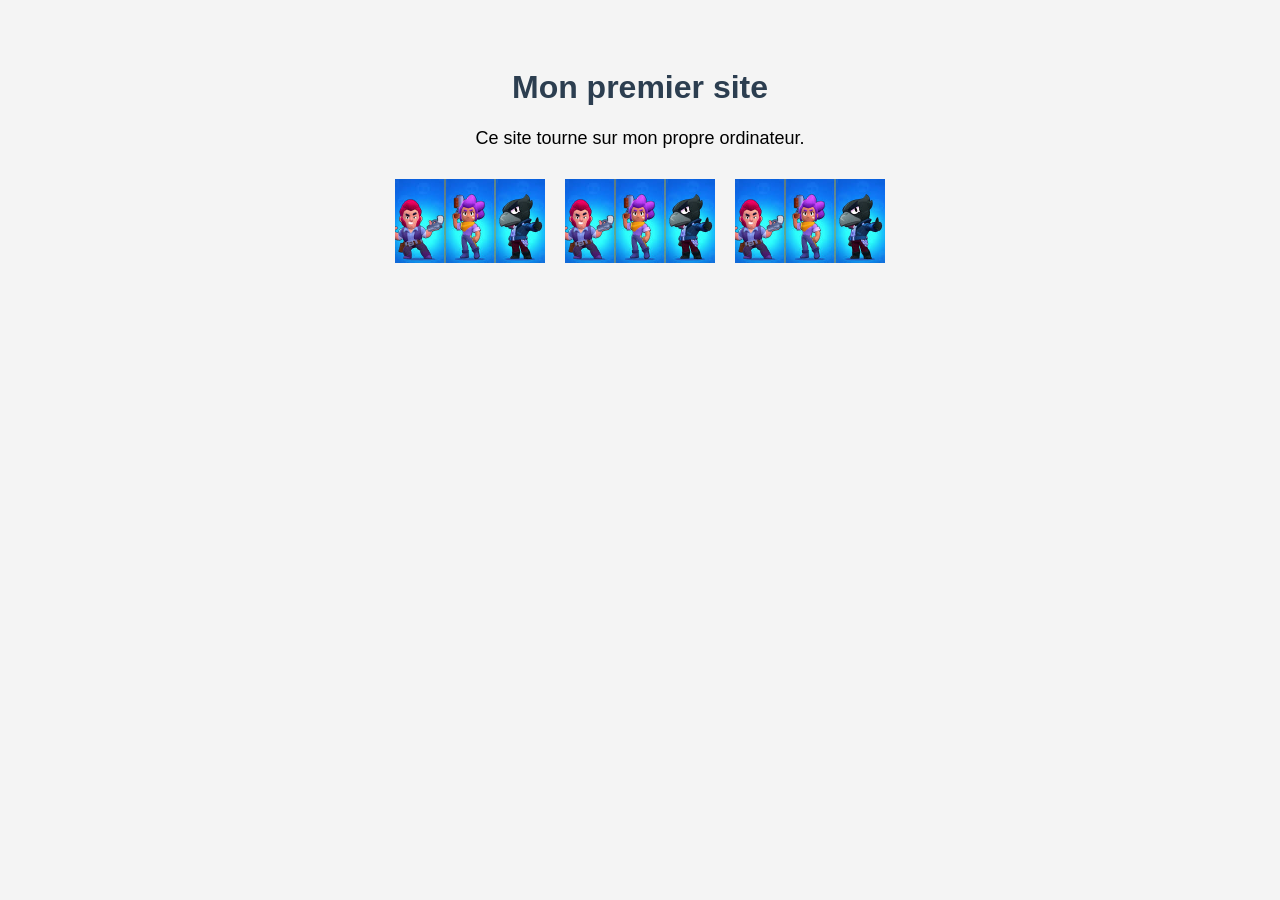
<file: index.html>
<!DOCTYPE html>
<html>
<head>
  <meta charset="utf-8">
  <title>Mon premier site</title>

  <style>
    body {
      font-family: Arial, sans-serif;
      background-color: #f4f4f4;
      padding: 40px;
    }

    h1 {
      color: #2c3e50;
      text-align: center;
    }

    p {
      font-size: 18px;
      text-align: center;
    }

    .image-container {
  display: flex;
  justify-content: center;
  gap: 20px;
  margin-top: 30px;
}

.image-container img {
  width: 150px;
}

  </style>

</head>
<body>

  <h1>Mon premier site</h1>
  <p>Ce site tourne sur mon propre ordinateur.</p>

  <div class="image-container">
  <img src="images/Sans titre.jpg" alt="Bs">
  <img src="images/Sans titre.jpg" alt="Bs">
  <img src="images/Sans titre.jpg" alt="Bs">
</div>

</body>
</html>
</file>
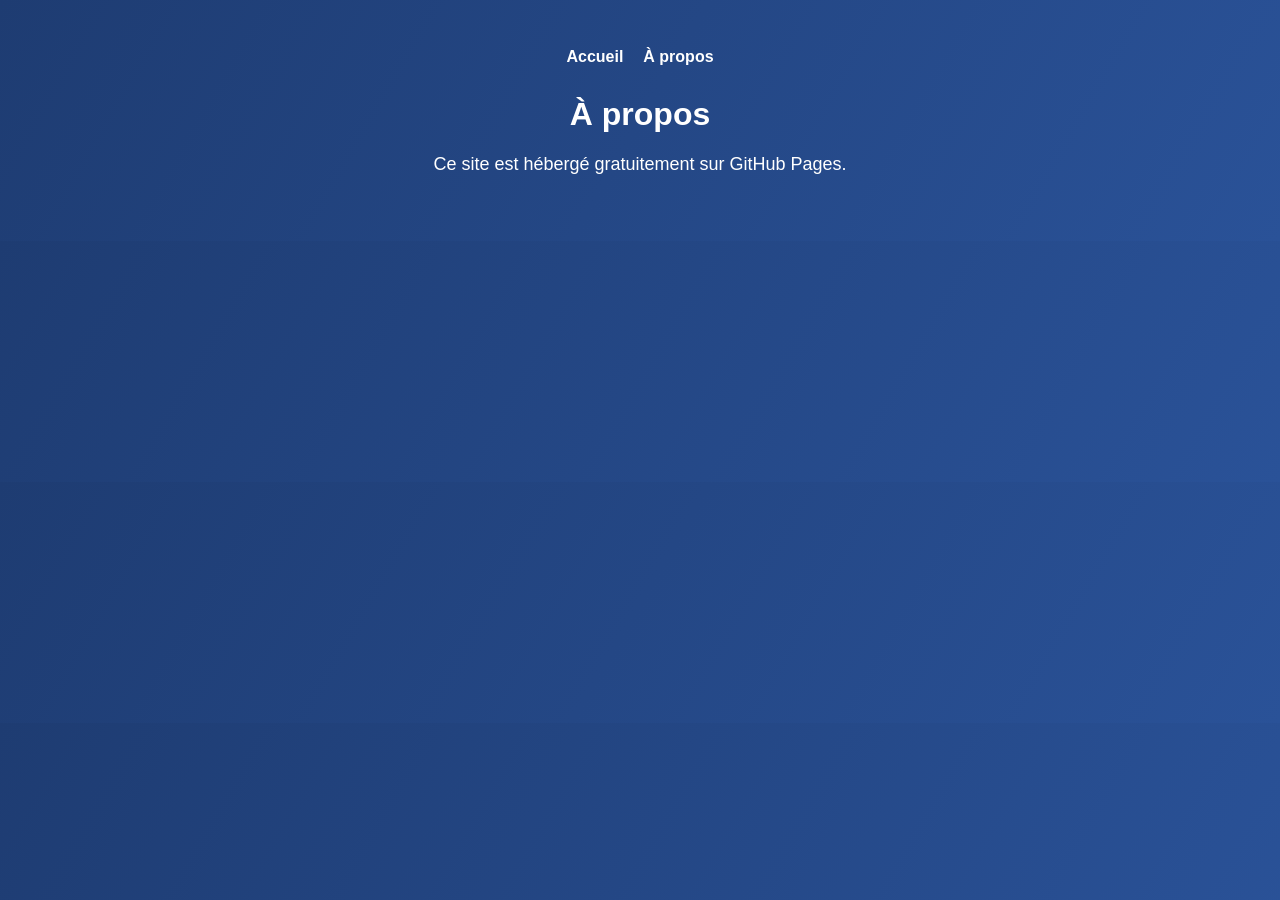
<file: about.html>
<!DOCTYPE html>
<html>
<head>
  <meta charset="utf-8">
  <title>À propos</title>
  <link rel="stylesheet" href="style.css">
</head>
<body>

  <nav>
    <a href="index.html">Accueil</a>
    <a href="about.html">À propos</a>
  </nav>

  <h1>À propos</h1>
  <p>Ce site est hébergé gratuitement sur GitHub Pages.</p>

</body>
</html>
</file>
<file: style.css>
body {
  font-family: Arial, sans-serif;
  background: linear-gradient(120deg, #1e3c72, #2a5298);
  color: white;
  padding: 40px;
}

h1 {
  text-align: center;
}

p {
  text-align: center;
  font-size: 18px;
}

nav {
  display: flex;
  justify-content: center;
  gap: 20px;
  margin-bottom: 30px;
}

nav a {
  color: white;
  text-decoration: none;
  font-weight: bold;
}

.image-container {
  display: flex;
  justify-content: center;
  gap: 20px;
  margin-top: 30px;
}

.image-container img {
  width: 150px;
}
</file>
